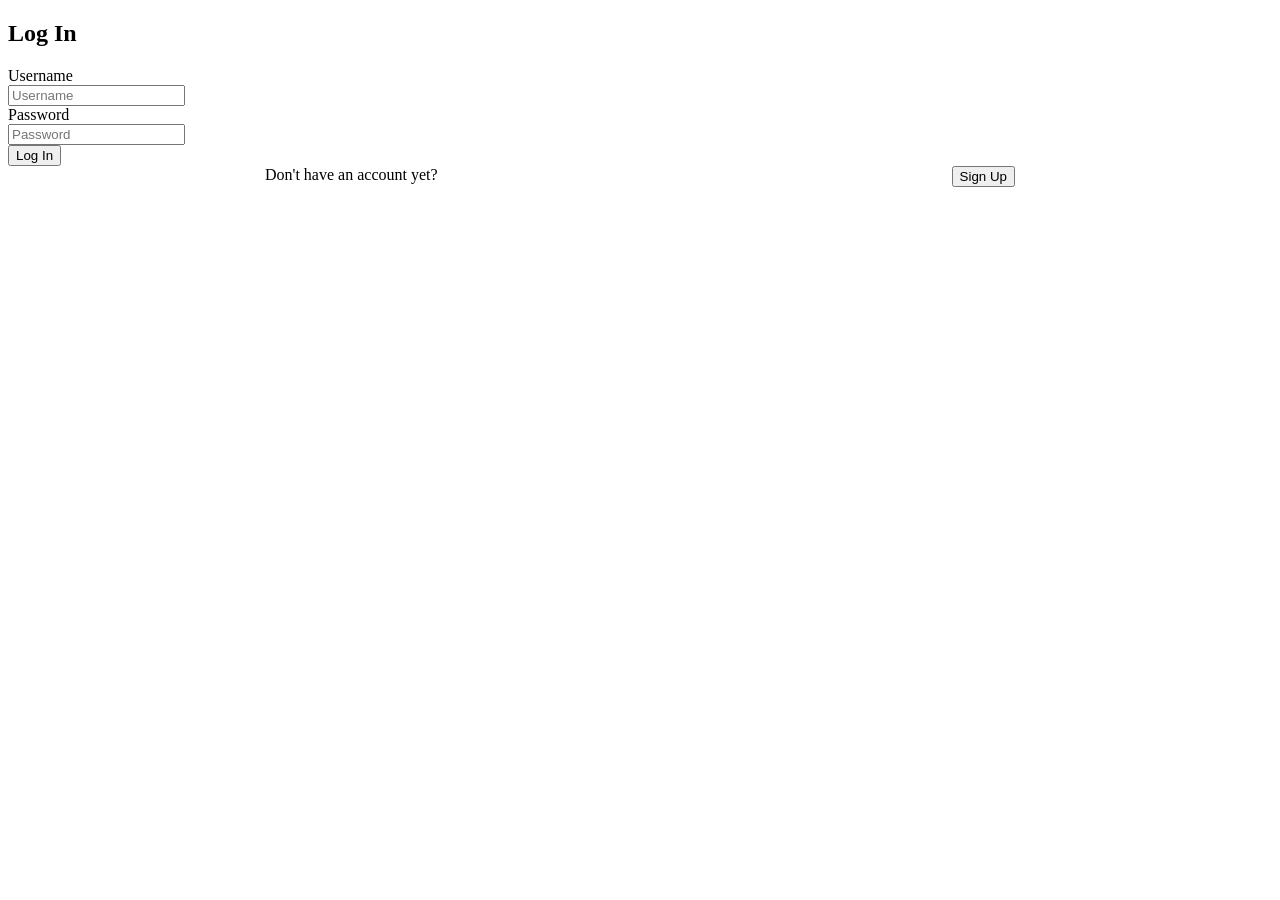
<file: res/login/index.html>
<!DOCTYPE html>
<html lang="en">
<head>
    <meta charset="UTF-8">
    <meta name="viewport" content="width=device-width, initial-scale=1.0">
    <title>Log In</title>
    <link rel="stylesheet" href="http://localhost:8000/app/main_css">
    <link rel="stylesheet" href="http://localhost:8000/app/login_css">
</head>
<body>
    <nav>
        <h1>Log In</h1>
    </nav>

    <!-- Need to add the new user and redirect to the main page -->
    <div id="container">
        <form action="http://localhost:8000/app/main">
            <label for="username">Username</label><br>
            <input type="text" id="username" placeholder="Username"><br>
            <label for="password">Password</label><br>
            <input type="password" id="password" placeholder="Password"><br>
            <input type="submit" value="Log In" id="login">
        </form>

        <form action="http://localhost:8000/app/sign_up">
            <div style="display: flex; justify-content: space-around;">
                <label id="signUpLabel">Don't have an account yet?</label>
                <input type="submit" value="Sign Up" id="signUp">
            </div>
        </form>
    </div>
</body>
</html>
</file>
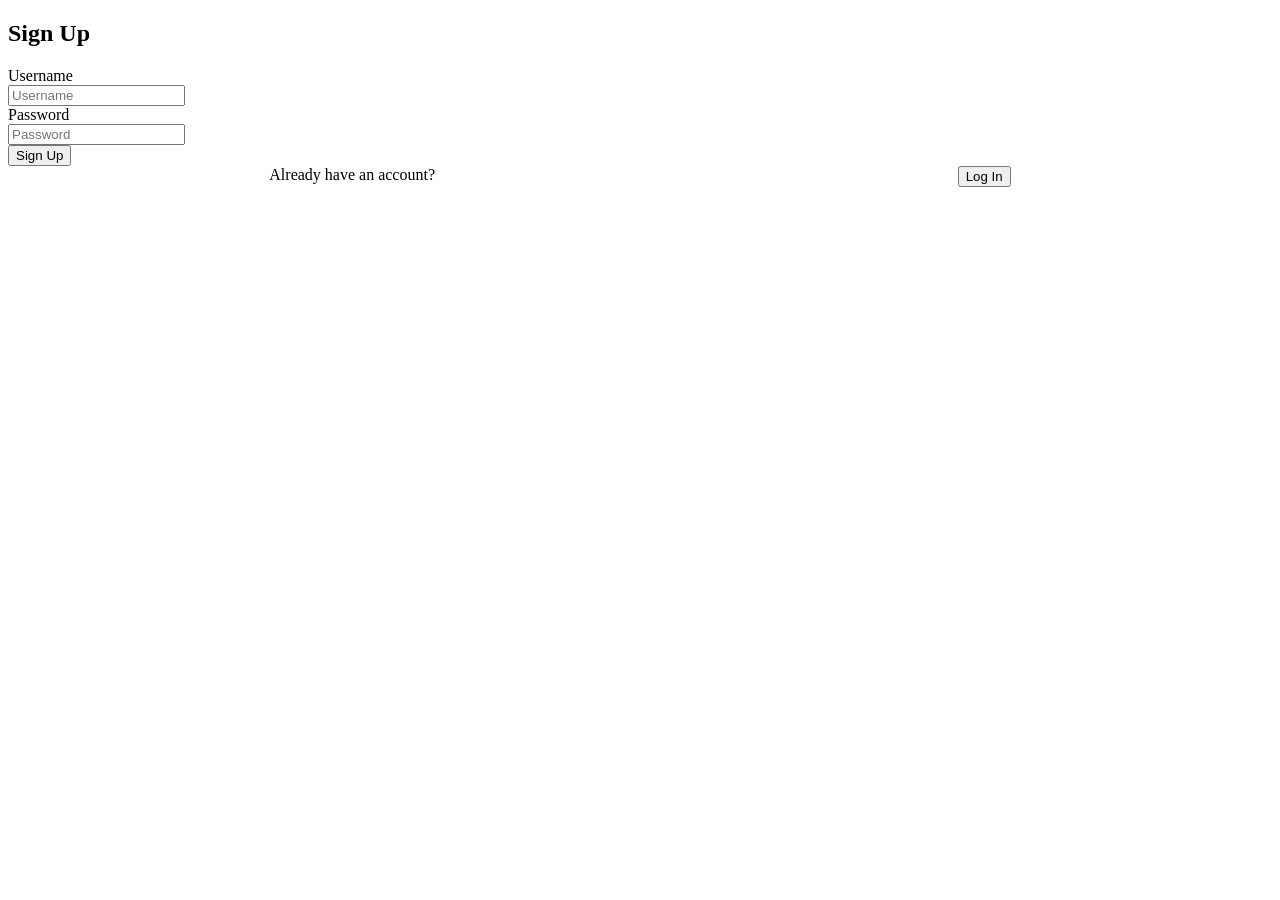
<file: res/sign_up/index.html>
<!DOCTYPE html>
<html lang="en">
<head>
    <meta charset="UTF-8">
    <meta name="viewport" content="width=device-width, initial-scale=1.0">
    <title>Sign Up</title>
    <link rel="stylesheet" href="http://localhost:8000/app/main_css">
    <link rel="stylesheet" href="http://localhost:8000/app/login_css">
</head>
<body>
    <nav>
        <h1>Sign Up</h1>
    </nav>

    <!-- Need to add the new user and redirect to the main page -->
    <div id="container">
        <form action="http://localhost:8000/app/main">
            <label for="username">Username</label><br>
            <input type="text" name="username" placeholder="Username"><br>
            <label for="password">Password</label><br>
            <input type="password" name="password" placeholder="Password"><br>
            <input id="signUp" type="submit" value="Sign Up">
        </form>
        
        <form action="http://localhost:8000/app/login">
            <div style="display: flex; justify-content: space-around;">
                <label id="loginLabel">Already have an account?</label><input type="submit" value="Log In">
            </div>
        </form>
    </div>
</body>
</html>
</file>
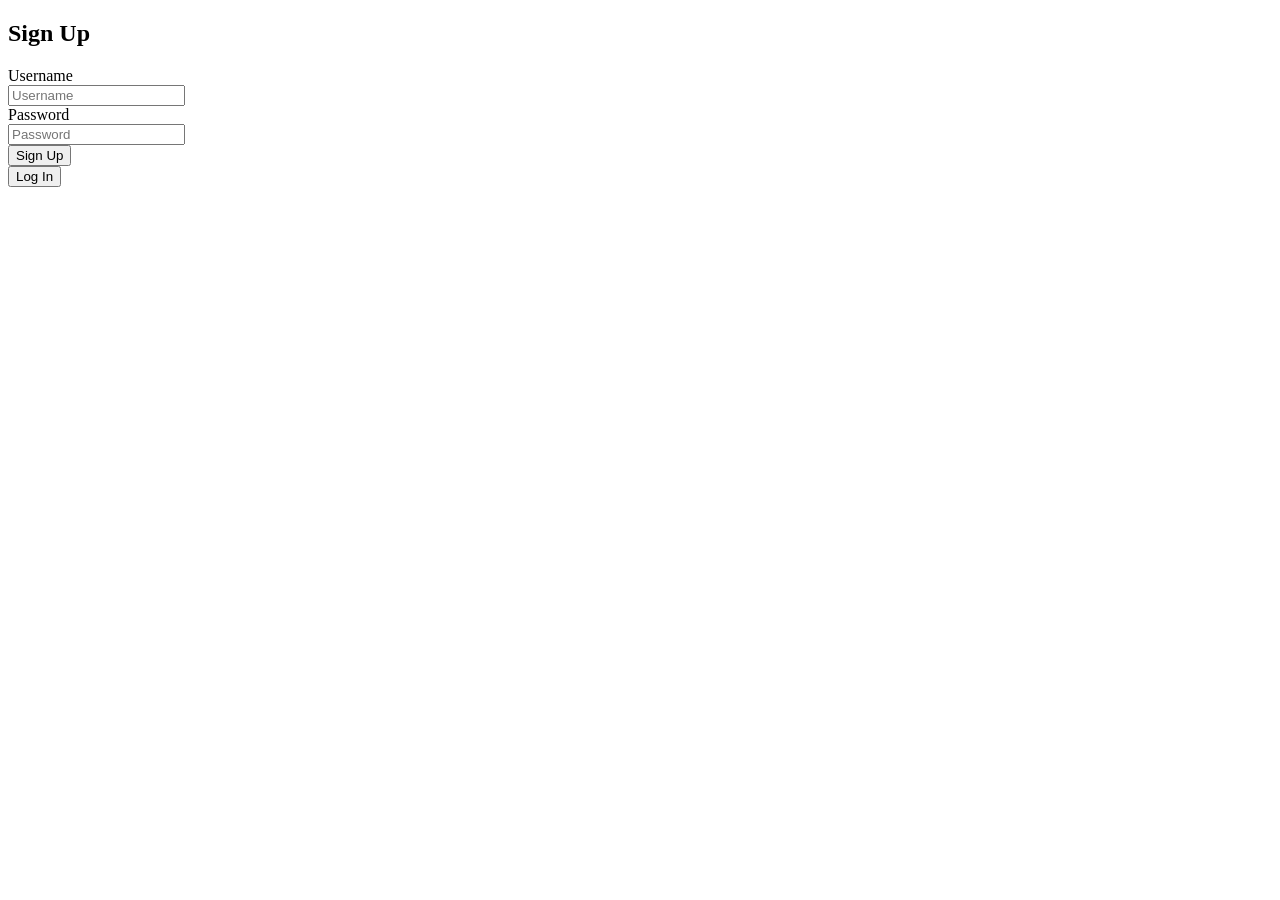
<file: res/signup/index.html>
<!DOCTYPE html>
<html lang="en">
<head>
    <meta charset="UTF-8">
    <meta name="viewport" content="width=device-width, initial-scale=1.0">
    <title>Sign Up</title>
    <link rel="stylesheet" href="http://localhost:8000/app/mainCss">
    <link rel="stylesheet" href="http://localhost:8000/app/loginCss">
</head>
<body>
    <nav>
        <h1>Sign Up</h1>
    </nav>

    <!-- Need to add the new user and redirect to the main page -->
    <div id="container">
        <form action="http://localhost:8000/app/main">
            <label for="username">Username</label><br>
            <input type="text" name="username" placeholder="Username"><br>
            <label for="password">Password</label><br>
            <input type="password" name="password" placeholder="Password"><br>
            <input type="submit" value="Sign Up">
        </form>
        
        <form action="http://localhost:8000/app/login">
            <input type="submit" value="Log In">
        </form>
    </div>
</body>
</html>
</file>
